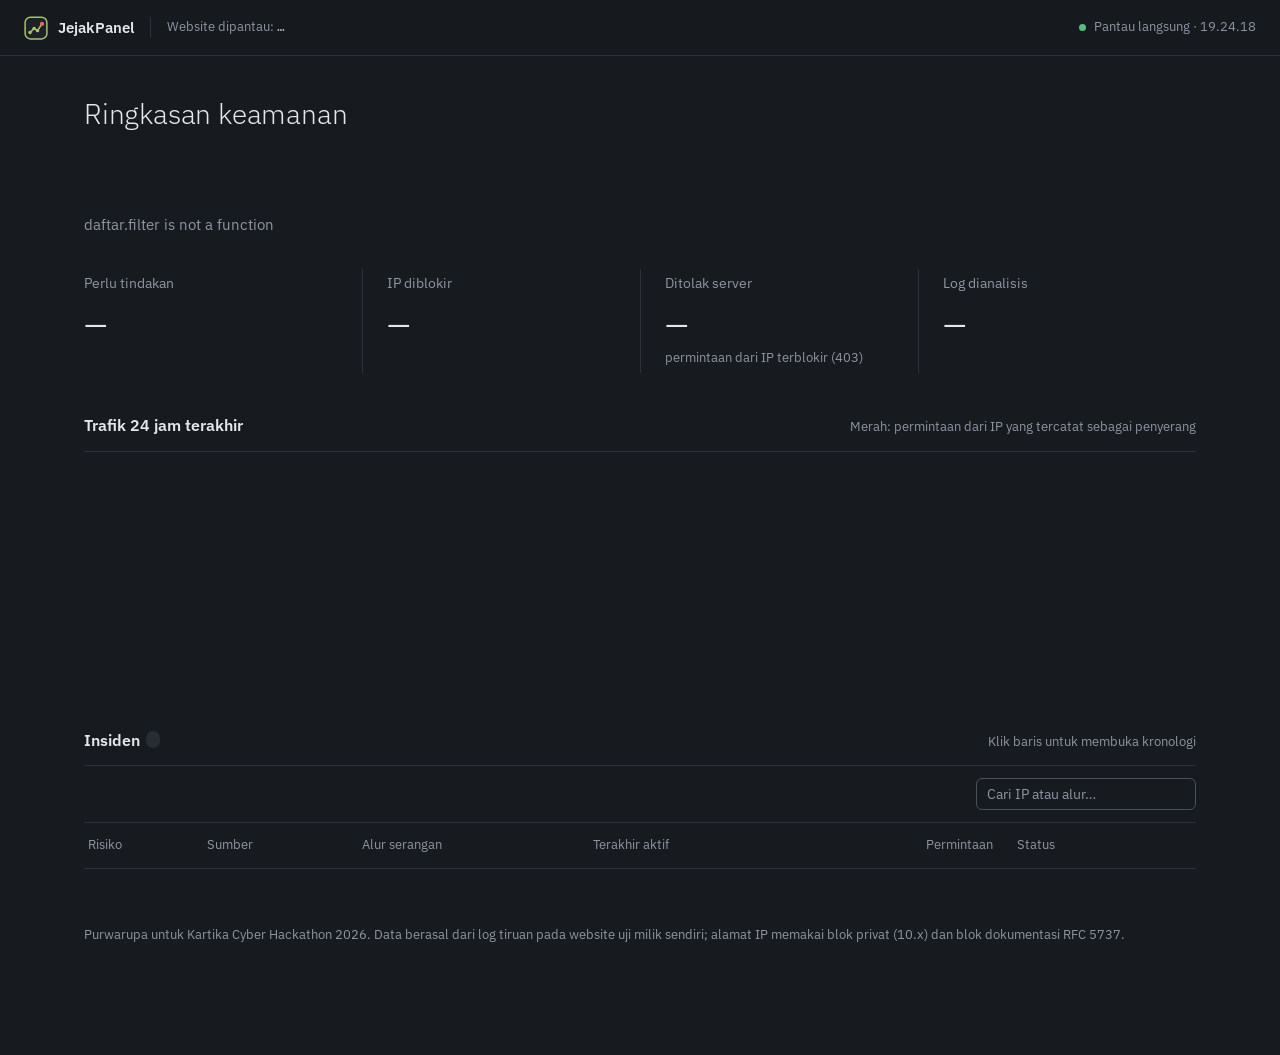
<file: public/index.html>
<!DOCTYPE html>
<html lang="id">
<head>
  <meta charset="UTF-8">
  <meta name="viewport" content="width=device-width, initial-scale=1">
  <title>JejakPanel - Ringkasan keamanan</title>
  <link rel="icon" href="assets/logo.svg?v=6" type="image/svg+xml">
  <link rel="stylesheet" href="assets/style.css?v=6">
</head>
<body>
  <header class="shell">
    <div class="shell-kiri">
      <a class="shell-nama" href="index.html"><img src="assets/logo.svg?v=6" alt="" width="24" height="24"><b>JejakPanel</b></a>
      <span class="shell-situs" title="Website yang dipantau"><span class="muted">Website dipantau:</span> <span class="mono" id="situs">…</span></span>
    </div>
    <div class="shell-kanan"><span id="pantau" class="pantau"></span><button type="button" id="tombol-demo" class="shell-tombol" aria-expanded="false" aria-controls="tile-demo" hidden>Mode demo</button></div>
  </header>

  <main>
    <div class="kepala-hal">
      <h1 class="judul-hal">Ringkasan keamanan</h1>
      <p class="meta-hal" id="meta-hal">&nbsp;</p>
    </div>

    <div id="status"></div>

    <section class="tile" id="tile-demo" hidden>
      <div class="tile-isi" id="demo"></div>
    </section>

    <section class="kpi" aria-label="Angka ringkasan">
      <div class="kpi-utama" id="kpi-perlu-wadah">
        <div class="kpi-label">Perlu tindakan</div>
        <div class="kpi-angka" id="kpi-perlu">–</div>
        <div class="kpi-ket" id="kpi-perlu-ket">&nbsp;</div>
      </div>
      <div>
        <div class="kpi-label">IP diblokir</div>
        <div class="kpi-angka" id="kpi-blokir">–</div>
        <div class="kpi-ket" id="kpi-blokir-ket">&nbsp;</div>
      </div>
      <div>
        <div class="kpi-label">Ditolak server</div>
        <div class="kpi-angka" id="kpi-ditolak">–</div>
        <div class="kpi-ket">permintaan dari IP terblokir (403)</div>
      </div>
      <div>
        <div class="kpi-label">Log dianalisis</div>
        <div class="kpi-angka" id="kpi-request">–</div>
        <div class="kpi-ket" id="kpi-request-ket">&nbsp;</div>
      </div>
    </section>

    <section class="tile">
      <div class="tile-kepala">
        <h2>Trafik 24 jam terakhir</h2>
        <p>Merah: permintaan dari IP yang tercatat sebagai penyerang</p>
      </div>
      <div class="tile-isi"><div class="grafik-wadah"><canvas id="grafik" aria-label="Grafik trafik per jam, 24 jam terakhir"></canvas></div></div>
    </section>

    <section class="tile" id="tile-insiden">
      <div class="tile-kepala">
        <h2>Insiden <span class="hitung" id="hitung-insiden"></span></h2>
        <p>Klik baris untuk membuka kronologi</p>
      </div>
      <div class="alat">
        <div class="tab-filter" role="tablist" aria-label="Saring insiden" id="tab-filter"></div>
        <div class="alat-kanan">
          <input type="search" id="cari" class="cari" placeholder="Cari IP atau alur…" aria-label="Cari IP atau alur serangan" autocomplete="off" spellcheck="false">
          <button type="button" class="btn bahaya kecil" id="tombol-massal" hidden></button>
        </div>
      </div>
      <div id="konfirmasi-massal"></div>
      <div class="tabel-wadah">
        <table>
          <thead>
            <tr>
              <th>Risiko</th><th>Sumber</th><th>Alur serangan</th><th>Terakhir aktif</th>
              <th class="kanan">Permintaan</th><th>Status</th><th></th>
            </tr>
          </thead>
          <tbody id="tabel-insiden"></tbody>
        </table>
      </div>
    </section>

    <details class="ekspor" id="tile-blokir" hidden>
      <summary>
        <span class="ekspor-judul">Ekspor aturan blokir <span class="hitung" id="hitung-aturan"></span></span>
        <span class="ekspor-ket" id="ekspor-ket"></span>
      </summary>
      <div class="ekspor-isi" id="aturan-semua"></div>
    </details>

    <p class="catatan">Purwarupa untuk Kartika Cyber Hackathon 2026. Data berasal dari log tiruan pada website uji milik sendiri; alamat IP memakai blok privat (10.x) dan blok dokumentasi RFC 5737.</p>
  </main>

  <script src="assets/vendor/chart.umd.js?v=4.4.4"></script>
  <script src="assets/app.js?v=7"></script>
  <script src="assets/dashboard.js?v=7"></script>
</body>
</html>
</file>
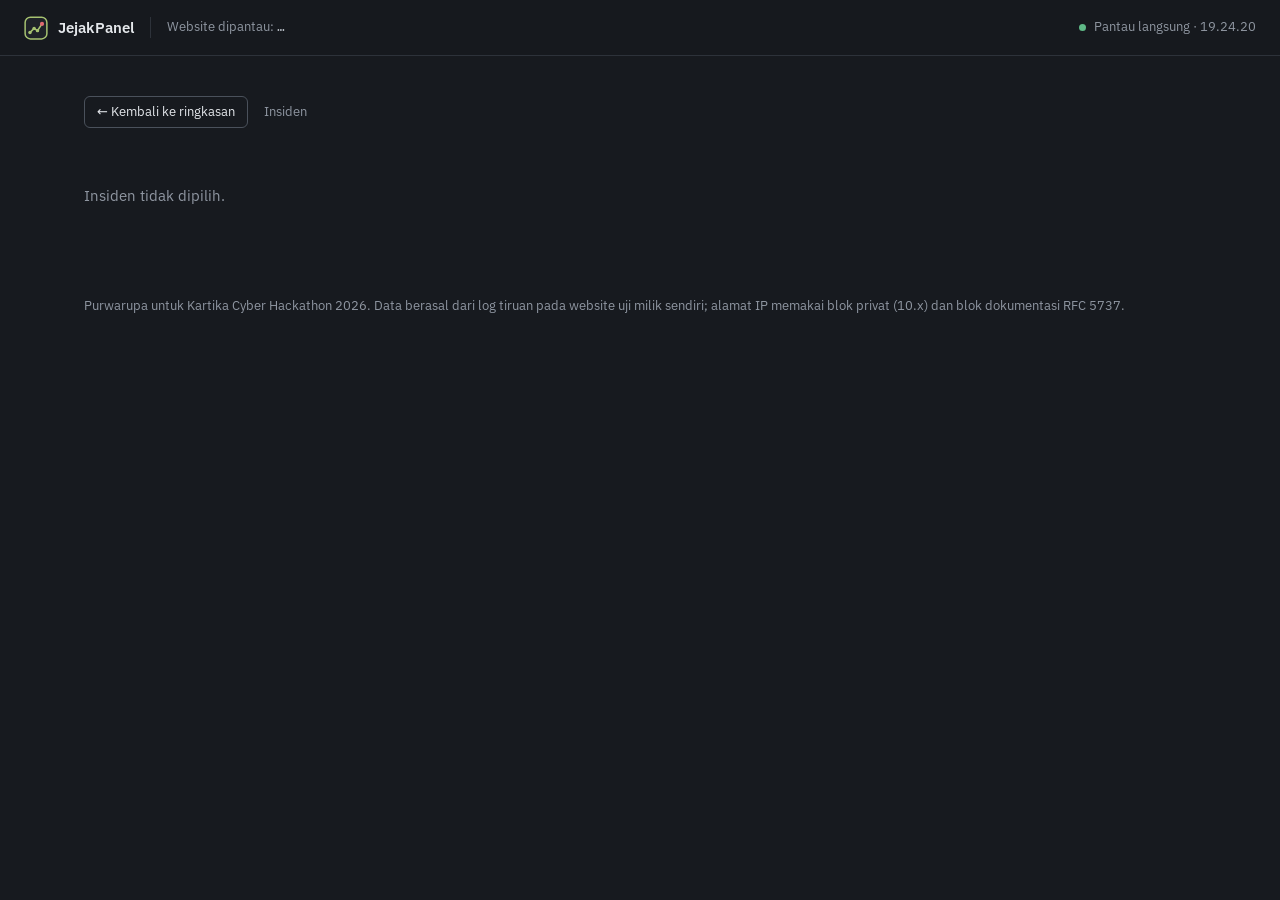
<file: public/insiden.html>
<!DOCTYPE html>
<html lang="id">
<head>
  <meta charset="UTF-8">
  <meta name="viewport" content="width=device-width, initial-scale=1">
  <title>JejakPanel - Kronologi insiden</title>
  <link rel="icon" href="assets/logo.svg?v=6" type="image/svg+xml">
  <link rel="stylesheet" href="assets/style.css?v=6">
</head>
<body>
  <header class="shell">
    <div class="shell-kiri">
      <a class="shell-nama" href="index.html"><img src="assets/logo.svg?v=6" alt="" width="24" height="24"><b>JejakPanel</b></a>
      <span class="shell-situs" title="Website yang dipantau"><span class="muted">Website dipantau:</span> <span class="mono" id="situs">…</span></span>
    </div>
    <div class="shell-kanan"><span id="pantau" class="pantau"></span></div>
  </header>

  <main>
    <nav class="navigasi" aria-label="Navigasi">
      <a class="kembali-btn" href="index.html">← Kembali ke ringkasan</a>
      <span class="remah" id="remah-insiden">Insiden</span>
    </nav>
    <div id="isi"><div class="pesan">Memuat kronologi…</div></div>
    <p class="catatan">Purwarupa untuk Kartika Cyber Hackathon 2026. Data berasal dari log tiruan pada website uji milik sendiri; alamat IP memakai blok privat (10.x) dan blok dokumentasi RFC 5737.</p>
  </main>

  <script src="assets/app.js?v=7"></script>
  <script src="assets/kronologi.js?v=7"></script>
</body>
</html>
</file>
<file: public/assets/style.css>
/*
 * JejakPanel - gaya tampilan
 * Prinsip: informasi padat tapi lega. Garis tipis dan ruang kosong menggantikan kotak,
 * warna hanya dipakai untuk tingkat risiko dan status.
 */

@font-face { font-family: "IBM Plex Sans"; font-weight: 300; font-display: swap;
  src: url("fonts/ibm-plex-sans-latin-300-normal.woff2") format("woff2"); }
@font-face { font-family: "IBM Plex Sans"; font-weight: 400; font-display: swap;
  src: url("fonts/ibm-plex-sans-latin-400-normal.woff2") format("woff2"); }
@font-face { font-family: "IBM Plex Sans"; font-weight: 600; font-display: swap;
  src: url("fonts/ibm-plex-sans-latin-600-normal.woff2") format("woff2"); }
@font-face { font-family: "IBM Plex Mono"; font-weight: 400; font-display: swap;
  src: url("fonts/ibm-plex-mono-latin-400-normal.woff2") format("woff2"); }
@font-face { font-family: "IBM Plex Mono"; font-weight: 600; font-display: swap;
  src: url("fonts/ibm-plex-mono-latin-600-normal.woff2") format("woff2"); }

:root {
  /* Latar tidak hitam pekat dan teks tidak putih murni: kontras cukup tanpa menyilaukan */
  --bg: #171a1f;
  --layer: #1e2228;
  --layer-2: #282d34;
  --layer-hover: #22262c;
  --border: #2d323a;
  --border-strong: #4a515b;
  --text: #e4e7eb;
  --text-2: #b9bfc8;
  --text-3: #8f96a1;
  --link: #8fb3f0;
  --btn: #3b6dd1;
  --btn-hover: #335fb8;
  --danger: #c4474e;
  --danger-hover: #ab3c42;
  --ok: #5fb987;
  --brand: #a6c271;

  /* Warna status diturunkan saturasinya agar tidak "menyala" */
  --kritis: #e06a70;
  --tinggi: #dd8d55;
  --sedang: #d4b65c;
  --rendah: #84a9e6;

  --r: 8px;
  --r-kecil: 6px;
  --sans: "IBM Plex Sans", "Segoe UI", system-ui, sans-serif;
  --mono: "IBM Plex Mono", Consolas, "Courier New", monospace;
}

* { box-sizing: border-box; }
html { -webkit-text-size-adjust: 100%; }
body { margin: 0; background: var(--bg); color: var(--text); font: 15px/1.6 var(--sans); -webkit-font-smoothing: antialiased; }
a { color: var(--link); text-decoration: none; }
a:hover { text-decoration: underline; }
:focus-visible { outline: 2px solid var(--link); outline-offset: 2px; border-radius: 4px; }
.mono { font-family: var(--mono); }
.muted { color: var(--text-3); }
[hidden] { display: none !important; }

[data-risiko="kritis"] { --sev: var(--kritis); }
[data-risiko="tinggi"] { --sev: var(--tinggi); }
[data-risiko="sedang"] { --sev: var(--sedang); }
[data-risiko="rendah"] { --sev: var(--rendah); }
[data-warna="ok"]      { --sev: var(--ok); }

/* ---------- Header ---------- */
.shell {
  height: 56px; display: flex; align-items: center; justify-content: space-between; gap: 16px;
  padding: 0 24px; position: sticky; top: 0; z-index: 10;
  background: rgba(23, 26, 31, .9); backdrop-filter: blur(10px); -webkit-backdrop-filter: blur(10px);
  border-bottom: 1px solid var(--border);
}
.shell-nama { display: flex; align-items: center; gap: 10px; color: var(--text); font-size: 14px; }
.shell-nama:hover { text-decoration: none; }
.shell-kiri { display: flex; align-items: center; gap: 16px; min-width: 0; }
.shell-nama b { font-weight: 600; font-size: 15px; letter-spacing: .1px; }
.shell-nama img { display: block; }
.shell-situs { font-size: 13px; color: var(--text-2); padding-left: 16px; border-left: 1px solid var(--border);
  white-space: nowrap; overflow: hidden; text-overflow: ellipsis; }
.shell-kanan { display: flex; align-items: center; gap: 16px; }
.shell-info { font-size: 13px; color: var(--text-3); }
.shell-tombol {
  display: inline-flex; align-items: center; gap: 8px; height: 32px; padding: 0 12px;
  background: transparent; color: var(--text-2); border: 1px solid var(--border-strong); border-radius: var(--r-kecil);
  font: 13px var(--sans); cursor: pointer; white-space: nowrap;
}
.shell-tombol:hover { background: var(--layer-hover); color: var(--text); }
.shell-tombol[aria-expanded="true"] { background: var(--layer-2); color: var(--text); border-color: var(--layer-2); }
.shell-tombol.berjalan::before { content: ""; width: 8px; height: 8px; border-radius: 50%; background: var(--rendah); animation: denyut 1s infinite; }

/* Indikator pantau langsung */
.pantau { font-size: 13px; color: var(--text-3); display: inline-flex; align-items: center; gap: 8px; }
.pantau::before { content: ""; width: 7px; height: 7px; border-radius: 50%; background: var(--border-strong); }
.pantau.aktif::before { background: var(--ok); animation: denyut 2s infinite; }
.pantau.putus { color: var(--kritis); }
.pantau.putus::before { background: var(--kritis); }
@keyframes denyut { 50% { opacity: .3; } }

main { max-width: 1160px; margin: 0 auto; padding: 40px 24px 96px; }

/* ---------- Judul & navigasi ---------- */
.kepala-hal { margin-bottom: 24px; }
.judul-hal { font-size: 28px; font-weight: 300; margin: 0 0 4px; line-height: 1.25; letter-spacing: -.2px; }
.meta-hal { margin: 0; font-size: 13.5px; color: var(--text-3); }
.sub-hal { color: var(--text-3); margin: 0 0 28px; }
.navigasi { display: flex; align-items: center; gap: 16px; margin-bottom: 24px; }
.remah { font-size: 13px; color: var(--text-3); }
.kembali-btn {
  display: inline-flex; align-items: center; height: 32px; padding: 0 12px; border-radius: var(--r-kecil);
  border: 1px solid var(--border-strong); color: var(--text); font-size: 13px;
}
.kembali-btn:hover { background: var(--layer-hover); text-decoration: none; }

/* ---------- Bilah status ancaman ---------- */
.notif {
  display: flex; gap: 14px; align-items: center; padding: 14px 18px; margin-bottom: 32px;
  border-radius: var(--r); border: 1px solid color-mix(in srgb, var(--lvl) 26%, transparent);
  border-left: 3px solid var(--lvl);
  background: color-mix(in srgb, var(--lvl) 6%, var(--bg));
}
.notif[data-level="kritis"], .notif[data-level="ulang"] { --lvl: var(--kritis); }
.notif[data-level="tinggi"] { --lvl: var(--tinggi); }
.notif[data-level="info"]   { --lvl: var(--rendah); }
.notif[data-level="aman"]   { --lvl: var(--ok); }
.notif svg { flex: none; width: 20px; height: 20px; color: var(--lvl); }
.notif-isi { flex: 1; }
.notif-judul { font-weight: 600; }
.notif-teks { color: var(--text-2); font-size: 14px; }
.notif a { white-space: nowrap; font-weight: 600; }

/* ---------- Angka ringkasan (tanpa kotak) ---------- */
.kpi { display: grid; grid-template-columns: repeat(4, 1fr); margin-bottom: 40px; }
.kpi > div { padding: 4px 24px; border-left: 1px solid var(--border); }
.kpi > div:first-child { padding-left: 0; border-left: 0; }
.kpi-label { font-size: 13.5px; color: var(--text-3); }
.kpi-angka { font-size: 40px; font-weight: 300; line-height: 1.15; margin: 6px 0 2px; letter-spacing: -.5px; }
.kpi-ket { font-size: 13px; color: var(--text-3); }
.kpi-ket b { font-weight: 500; color: var(--kritis); }
.kpi-utama[data-ada="ya"] .kpi-angka { color: var(--tinggi); }
.kpi-utama[data-ada="kritis"] .kpi-angka { color: var(--kritis); }
.hitung { font: 400 12px var(--mono); color: var(--text-3); background: var(--layer-2); padding: 1px 7px;
  border-radius: 10px; margin-left: 6px; vertical-align: 2px; }

/* ---------- Bagian (section) ---------- */
.tile { margin-bottom: 40px; }
.tile-kepala { display: flex; justify-content: space-between; align-items: baseline; gap: 16px;
  padding-bottom: 12px; border-bottom: 1px solid var(--border); }
.tile-kepala h2 { margin: 0; font-size: 16px; font-weight: 600; }
.tile-kepala p { margin: 0; font-size: 13px; color: var(--text-3); }
.tile-isi { padding: 16px 0 0; }
.tile-isi.tabel { padding: 0; }
.grafik-wadah { position: relative; height: 220px; }

/* ---------- Alat tabel: tab saring, cari, tindakan massal ---------- */
.alat { display: flex; justify-content: space-between; align-items: center; gap: 12px; flex-wrap: wrap;
  padding: 12px 0; border-bottom: 1px solid var(--border); }
.tab-filter { display: flex; gap: 4px; flex-wrap: wrap; }
.tab-filter button {
  display: inline-flex; align-items: center; gap: 8px; height: 32px; padding: 0 12px; border-radius: var(--r-kecil);
  background: none; border: 1px solid transparent; color: var(--text-3); font: 13.5px var(--sans); cursor: pointer;
}
.tab-filter button:hover { color: var(--text); background: var(--layer-hover); }
.tab-filter button[aria-selected="true"] { color: var(--text); background: var(--layer-2); border-color: var(--border-strong); }
.tab-filter .jumlah { font: 12px var(--mono); color: var(--text-3); }
.tab-filter button[aria-selected="true"] .jumlah { color: var(--text-2); }
.alat-kanan { display: flex; gap: 8px; align-items: center; }
.cari {
  height: 32px; width: 220px; padding: 0 10px; border-radius: var(--r-kecil); border: 1px solid var(--border-strong);
  background: var(--bg); color: var(--text); font: 13.5px var(--sans);
}
.cari::placeholder { color: var(--text-3); }
.cari:focus { outline: none; border-color: var(--link); }
#konfirmasi-massal:not(:empty) { padding: 12px 0; border-bottom: 1px solid var(--border); }
#konfirmasi-massal .konfirmasi p.muted { color: var(--text-2); font-size: 13.5px; }
.pesan-massal { font-size: 14px; color: var(--ok); }
.pesan-massal.gagal { color: var(--kritis); }

/* ---------- Tabel ---------- */
.tabel-wadah { overflow-x: auto; }
table { width: 100%; border-collapse: collapse; }
th { text-align: left; font-weight: 400; font-size: 13px; color: var(--text-3); padding: 12px 12px; white-space: nowrap;
  border-bottom: 1px solid var(--border); }
td { padding: 12px 12px; border-bottom: 1px solid var(--border); color: var(--text-2); white-space: nowrap; }
th:first-child, td:first-child { padding-left: 4px; }
td.utama { color: var(--text); }
th.kanan, td.kanan { text-align: right; }
tbody tr { cursor: pointer; transition: background .12s; }
tbody tr.kosong { cursor: default; }
tbody tr.kosong:hover td { background: none; color: var(--text-3); }
.relatif { display: block; font-size: 12px; color: var(--text-3); line-height: 1.3; }
tbody tr:hover td { background: var(--layer-hover); color: var(--text); }
td a { color: var(--text); }
.panah-baris { color: var(--text-3); width: 28px; }
.panah-baris svg { width: 16px; height: 16px; }
tbody tr.sorot td { animation: sorot 2.5s ease-out; }
@keyframes sorot { from { background: color-mix(in srgb, var(--rendah) 12%, transparent); } to { background: transparent; } }

.sev { display: inline-flex; align-items: center; gap: 8px; color: var(--text); text-transform: capitalize; }
.sev::before { content: ""; width: 8px; height: 8px; border-radius: 2px; background: var(--sev); flex: none; }

.alur { color: var(--text-2); }
.alur i { font-style: normal; color: var(--text-3); margin: 0 6px; }

.status { display: inline-flex; align-items: center; gap: 7px; }
.status::before { content: ""; width: 7px; height: 7px; border-radius: 50%; background: var(--border-strong); }
.status.terbuka::before { background: var(--tinggi); }
.status.diblokir::before { background: var(--ok); }
.status.otomatis::before { background: var(--rendah); }
.status.aman::before { background: var(--text-3); }
.status.ulang { color: var(--kritis); font-weight: 600; }
.status.ulang::before { background: var(--kritis); }

/* ---------- Tombol ---------- */
.btn {
  display: inline-flex; align-items: center; justify-content: center; gap: 10px;
  min-height: 40px; padding: 0 16px; border: 0; border-radius: var(--r-kecil);
  font: 500 14px var(--sans); cursor: pointer; background: var(--btn); color: #fff;
  transition: background .12s;
}
.btn:hover { background: var(--btn-hover); text-decoration: none; }
.btn.bahaya { background: var(--danger); }
.btn.bahaya:hover { background: var(--danger-hover); }
.btn.sekunder { background: var(--layer-2); color: var(--text); }
.btn.sekunder:hover { background: #2d3239; }
.btn.hantu { background: transparent; color: var(--link); }
.btn.kecil { min-height: 32px; padding: 0 12px; font-size: 13.5px; }
.btn.hantu:hover { background: var(--layer-hover); }
.btn[disabled] { opacity: .45; cursor: not-allowed; }
.btn svg { width: 16px; height: 16px; }

/* ---------- Panel demo ---------- */
#tile-demo { margin-bottom: 32px; }
#tile-demo .tile-isi { padding: 16px 20px; background: var(--layer); border: 1px solid var(--border); border-radius: var(--r); }
.demo { display: flex; align-items: center; justify-content: space-between; gap: 20px; flex-wrap: wrap; }
.demo-teks { flex: 1 1 360px; color: var(--text-2); font-size: 14px; }
.demo-label { font: 12px var(--mono); color: var(--text-3); text-transform: uppercase; letter-spacing: .4px; margin-bottom: 4px; }
.demo-aksi { display: flex; gap: 8px; flex-wrap: wrap; }
.kemajuan { height: 3px; background: var(--layer-2); margin-top: 14px; border-radius: 2px; overflow: hidden; }
.kemajuan i { display: block; height: 100%; background: var(--rendah); transition: width .5s linear; }
.pesan-aksi { margin-top: 8px; font-size: 13px; color: var(--kritis); }

/* ---------- Halaman insiden ---------- */
.kepala-insiden { margin-bottom: 20px; }
.kepala-insiden h1 { font: 300 34px/1.2 var(--mono); margin: 8px 0 6px; letter-spacing: -.5px; }
.kepala-insiden .ket { color: var(--text-2); }

.fakta { display: grid; grid-template-columns: repeat(4, 1fr); margin: 0 0 40px; padding: 16px 0;
  border-top: 1px solid var(--border); border-bottom: 1px solid var(--border); }
.fakta > div { padding: 0 20px; border-left: 1px solid var(--border); }
.fakta > div:first-child { padding-left: 0; border-left: 0; }
.fakta dt { font-size: 12px; color: var(--text-3); }
.fakta dd { margin: 4px 0 0; font-size: 16px; }

.tata { display: grid; grid-template-columns: minmax(0, 1fr) 340px; gap: 48px; align-items: start; }
.tata > * { min-width: 0; }
.tata h2 { font-size: 16px; font-weight: 600; margin: 0 0 20px; }

/* Garis waktu */
.rel { list-style: none; margin: 0; padding: 0; }
.rel > li { display: grid; grid-template-columns: 76px 20px minmax(0, 1fr); column-gap: 14px; }
.rel-waktu { font: 12px/20px var(--mono); color: var(--text-3); text-align: right; padding-top: 2px; }
.rel-garis { position: relative; }
.rel-garis::before { content: ""; position: absolute; left: 9px; top: 0; bottom: 0; width: 2px; background: var(--border); }
.rel > li:first-child .rel-garis::before { top: 8px; }
.rel > li:last-child .rel-garis::before { bottom: auto; height: 8px; }
.rel-titik { position: absolute; left: 4px; top: 6px; width: 12px; height: 12px; border-radius: 50%;
  background: var(--bg); border: 3px solid var(--sev, var(--border-strong)); }

.tahap { padding: 0 0 36px; }
.tahap-judul { display: flex; align-items: baseline; gap: 10px; font-size: 16px; font-weight: 600; }
.tahap-judul small { font: 12px var(--mono); color: var(--sev); font-weight: 400; text-transform: uppercase; letter-spacing: .4px; }
.label-baris { display: flex; flex-wrap: wrap; gap: 6px 14px; margin: 6px 0 12px; font: 12px var(--mono); color: var(--text-3); }
.label + .label::before { content: "·"; margin-right: 14px; color: var(--border-strong); }
a.label { color: var(--link); }
.tahap p { margin: 0; color: var(--text); max-width: 68ch; line-height: 1.7; }
.saran { margin-top: 14px; padding: 2px 0 2px 14px; border-left: 2px solid var(--sev); color: var(--text-2); font-size: 14px; line-height: 1.6; max-width: 68ch; }
.saran b { display: block; font-size: 12px; font-weight: 600; color: var(--text-3); margin-bottom: 2px; }

.kejadian { color: var(--text-3); font-size: 14px; padding: 2px 0 26px; }
.kejadian.penting { color: var(--ok); }
.kejadian.bahaya { color: var(--kritis); }

/* Panel samping */
.aside { position: sticky; top: 80px; }
.aside .tile { margin-bottom: 16px; padding: 18px 20px; background: var(--layer); border: 1px solid var(--border); border-radius: var(--r); }
.aside .tile-kepala { border: 0; padding: 0; }
.aside .tile-isi { padding: 10px 0 0; }
.aside .tile-isi > p { margin: 0 0 14px; color: var(--text-2); font-size: 14px; }
.btn-baris { display: flex; flex-direction: column; gap: 8px; margin: 4px 0 14px; }
.btn-baris .btn { width: 100%; justify-content: space-between; }
.konfirmasi {
  width: 100%; padding: 12px 14px; border-radius: var(--r-kecil);
  border: 1px solid color-mix(in srgb, var(--sev) 40%, transparent);
  background: color-mix(in srgb, var(--sev) 8%, var(--layer));
}
.konfirmasi p { margin: 0 0 12px; font-size: 14px; color: var(--text); }
.konfirmasi-aksi { display: flex; gap: 8px; flex-wrap: wrap; }
.konfirmasi-aksi .btn { width: auto; flex: 1 1 auto; justify-content: center; }
.daftar-aturan { margin: 0; padding-left: 18px; color: var(--text-2); font-size: 13.5px; }
.daftar-aturan li + li { margin-top: 4px; }
.jarak-atas { margin-top: 10px; }

.tab { display: flex; gap: 4px; margin-bottom: 10px; }
.tab button {
  background: none; border: 0; border-radius: var(--r-kecil); color: var(--text-3);
  font: 12px var(--mono); padding: 6px 10px; cursor: pointer;
}
.tab button:hover { color: var(--text); }
.tab button[aria-selected="true"] { color: var(--text); background: var(--layer-2); }
pre.aturan {
  margin: 0 0 10px; padding: 12px 14px; background: var(--bg); color: var(--text-2); border-radius: var(--r-kecil);
  border: 1px solid var(--border); font: 12px/1.6 var(--mono); white-space: pre; overflow-x: auto; max-height: 260px;
}

/* ---------- Ekspor aturan (dilipat) ---------- */
.ekspor { border: 1px solid var(--border); border-radius: var(--r); background: var(--layer); margin-bottom: 40px; }
.ekspor summary { display: flex; flex-wrap: wrap; align-items: baseline; gap: 4px 14px; padding: 14px 18px; cursor: pointer; list-style: none; }
.ekspor summary::-webkit-details-marker { display: none; }
.ekspor summary::before { content: "›"; color: var(--text-3); transition: transform .15s; display: inline-block; }
.ekspor[open] summary::before { transform: rotate(90deg); }
.ekspor-judul { font-weight: 600; font-size: 14.5px; }
.ekspor-ket { font-size: 13px; color: var(--text-3); }
.ekspor-isi { padding: 0 18px 16px; }
.ekspor-isi > p { margin: 0 0 10px; font-size: 13.5px; }
.ekspor.kecil { background: transparent; margin: 0 0 14px; }
.ekspor.kecil summary { padding: 10px 14px; }
.ekspor.kecil .ekspor-judul { font-size: 13.5px; font-weight: 500; color: var(--text-2); }
.ekspor.kecil .ekspor-isi { padding: 0 14px 12px; }

.catatan { margin-top: 56px; font-size: 13px; color: var(--text-3); }
.pesan { padding: 32px 0; color: var(--text-3); }

/* ---------- Layar kecil ---------- */
@media (max-width: 1000px) {
  .tata { grid-template-columns: 1fr; gap: 24px; }
  .aside { position: static; }
}
@media (max-width: 672px) {
  main { padding: 28px 16px 64px; }
  .shell { padding: 0 16px; }
  .kpi, .fakta { grid-template-columns: repeat(2, 1fr); row-gap: 20px; }
  .kpi > div:nth-child(3), .fakta > div:nth-child(3) { padding-left: 0; border-left: 0; }
  .shell-situs .muted, .shell-info { display: none; }
  .shell-situs { padding-left: 10px; }
  .alat { align-items: stretch; }
  .alat-kanan { width: 100%; }
  .cari { flex: 1; width: auto; }
  td .relatif { display: none; }
  .pantau { font-size: 0; gap: 0; }
  .kepala-insiden h1 { font-size: 26px; }
  .rel > li { grid-template-columns: 20px minmax(0, 1fr); column-gap: 10px; }
  .rel-waktu { display: none; }
  .notif { flex-wrap: wrap; }
  .judul-hal { font-size: 24px; }
}
@media (prefers-reduced-motion: reduce) {
  .pantau.aktif::before, .shell-tombol.berjalan::before, tbody tr.sorot td { animation: none; }
}
</file>
